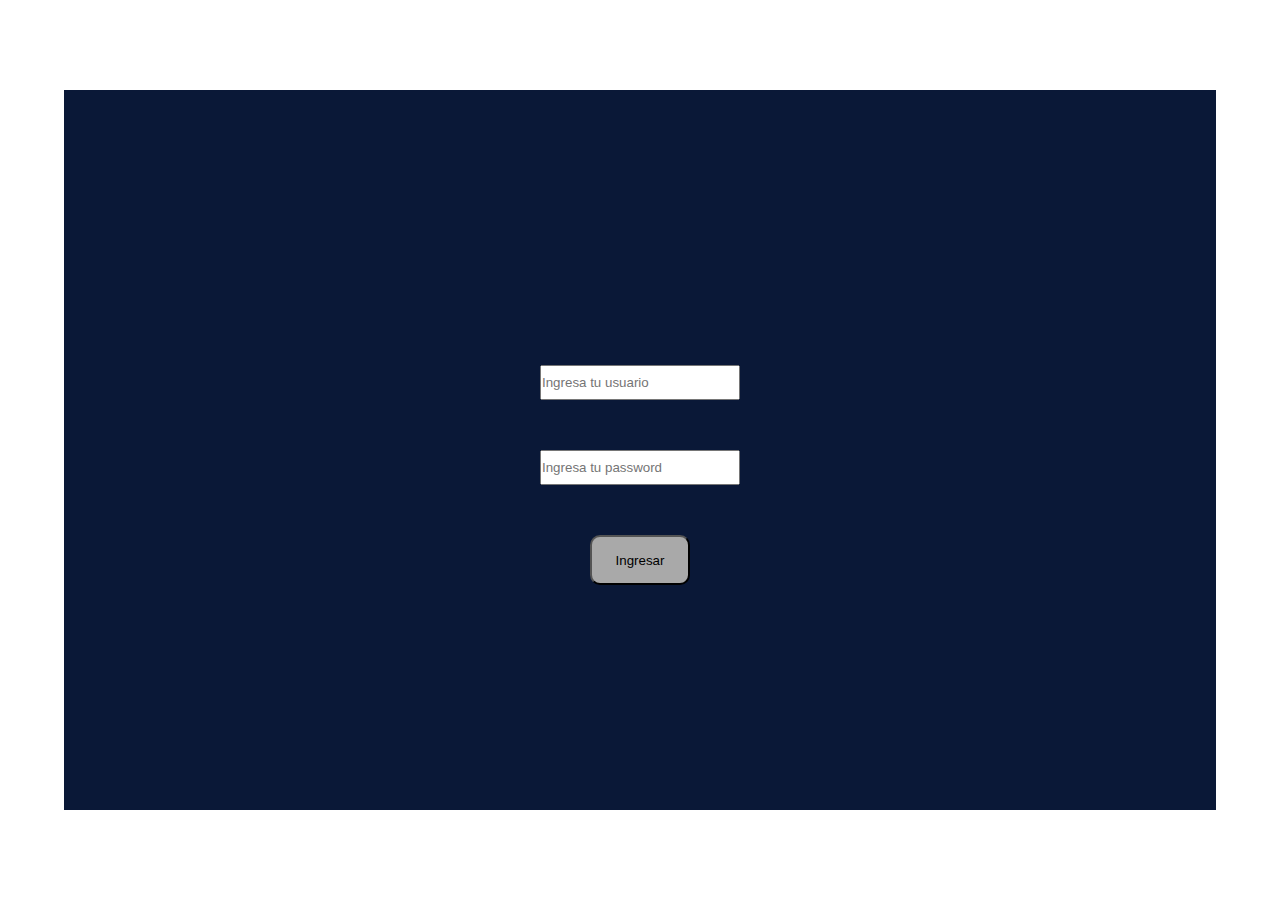
<file: index.html>
<!DOCTYPE html>
<html lang="en">
<head>
    <meta charset="UTF-8">
    <meta http-equiv="X-UA-Compatible" content="IE=edge">
    <meta name="viewport" content="width=device-width, initial-scale=1.0">
    <link rel="stylesheet" href="style.css">
    <title>Cajero Automático BBVA</title>

</head>
<body>
    <form id="formulario">
        <input id="usuario" type="text" placeholder="Ingresa tu usuario">
        <span id="errorUsuario" class="escondido">Usuario incorrecto</span>
        <input id="password" type="password" placeholder="Ingresa tu password">
        <span id="errorPassword" class="escondido">Usuario o password incorrectos</span>
        <button type="submit">Ingresar</button>
        <span id="errorDatos" class="escondido">Usuario o password incorrectos</span>
    </form>



    <script src="script.js"></script>
</body>
</html>
</file>
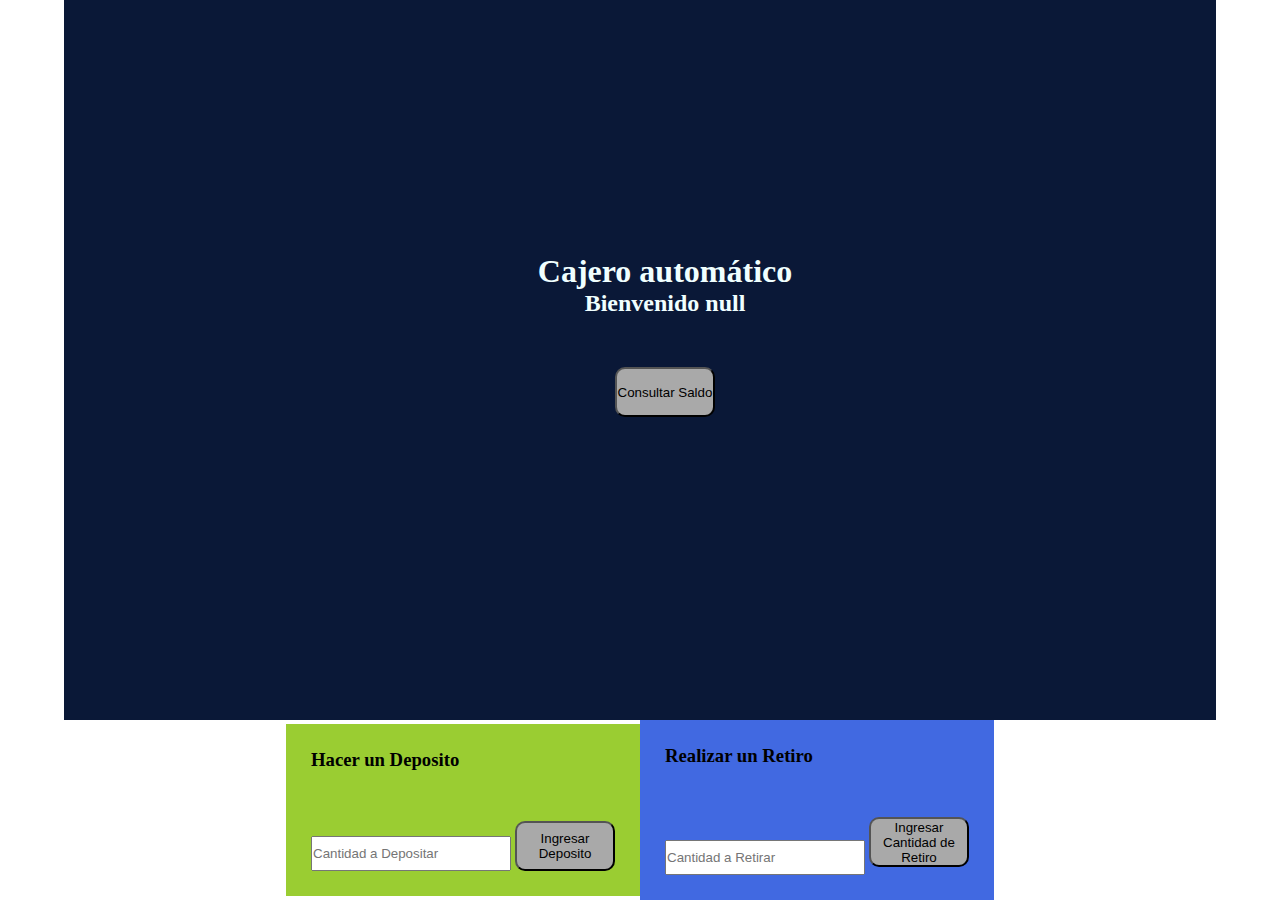
<file: cajero.html>
<!DOCTYPE html>
<html lang="en">
<head>
    <meta charset="UTF-8">
    <meta http-equiv="X-UA-Compatible" content="IE=edge">
    <meta name="viewport" content="width=device-width, initial-scale=1.0">
    <link rel="stylesheet" href="style.css">
    <title>Cajero Automático</title>
</head>
<body>
    <div class="heroCajero">
        <h1> Cajero automático</h1>
        <div class"bienvenido">
            <h2 id="bienvenido"></h2>    
        </div>
    
        <div class="consultarSaldo">
            <button type="submit" onclick="consultarSaldo()">Consultar Saldo</button>
            <h3 class="saldotext escondido" id ="despliegaSaldo"></h3>
        </div>
    </div>
    
    <div class="operaciones">    
        <div class="deposito">
            <h3>Hacer un Deposito</h3>
            <form id="formDeposito">
                <input id="depositoCant" type="number" placeholder="Cantidad a Depositar">
                <button type="submit">Ingresar Deposito</button>
                <h3 class="saldotext escondido" id="nuevoSaldo"></h3>
            </form>
        </div>
    
        <div class="retiro">
            <h3>Realizar un Retiro</h3>
            <form id="formRetiro">
                <input id="retiroCant" type="number" placeholder="Cantidad a Retirar">
                <button type="submit">Ingresar Cantidad de Retiro</button>
                <h3 class="saldotext escondido" id="nuevoSaldoRetiro"></h3>
            </form>
        </div>
    </div>
   

    


<!-- Al seleccionar consultar saldo, debe mostrar en pantalla el saldo actual de la cuenta
Al seleccionar ingresar monto, el usuario debe escribir el monto a ingresar. Al ingresar el monto, debe mostrarle al usuario el monto ingresado y el nuevo saldo total.
Al seleccionar retirar monto, el usuario debe escribir el monto a retirar. Al retirar el monto, debe mostrarle al usuario el monto retirado y el nuevo saldo total.

Como regla de negocio, una cuenta no debe de tener más de $990 y menos de $10. Es necesario hacer las validaciones pertinentes para que no se rompa esta regla de negocio.
About -->
<script src="cajero.js"></script>

</body>
</html>
</file>
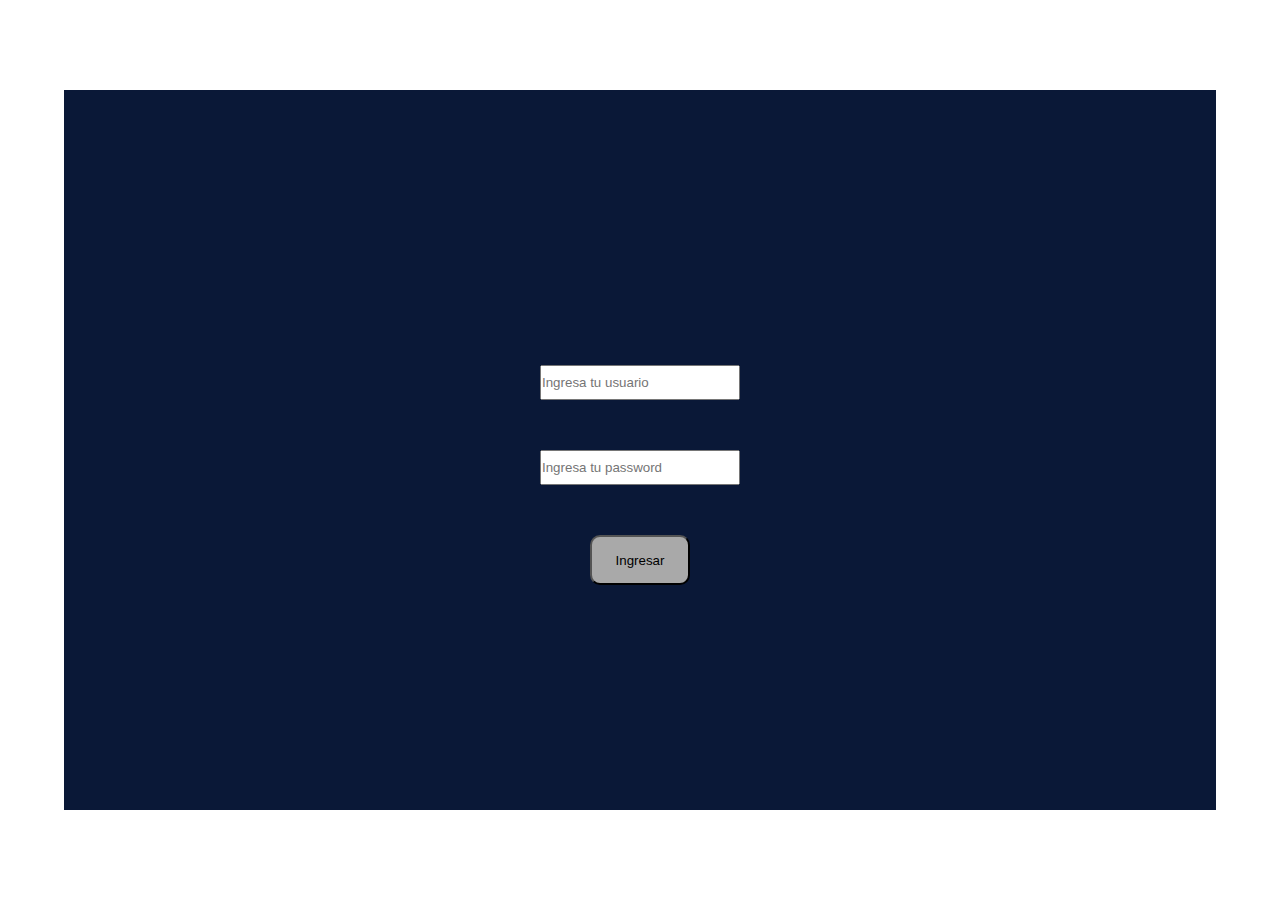
<file: mali.html>
<!DOCTYPE html>
<html lang="en">
<head>
    <meta charset="UTF-8">
    <meta http-equiv="X-UA-Compatible" content="IE=edge">
    <meta name="viewport" content="width=device-width, initial-scale=1.0">
    <link rel="stylesheet" href="style.css">
    <title>Mali</title>
</head>
<body>
    <form id="formulario">
        <input id="usuario" type="text" placeholder="Ingresa tu usuario">
        <span id="errorUsuario" class="escondido">Usuario incorrecto</span>
        <input id="password" type="password" placeholder="Ingresa tu password">
        <span id="errorPassword" class="escondido">Password incorrecto</span>
        <button type="submit">Ingresar</button>
        <span id="errorDatos" class="escondido">Ingresa tus datos</span>
    </form>

</body>
</html>
</file>
<file: style.css>
*{
    margin: 0;
    padding: 0;
    box-sizing: border-box;
}
body{
    display: flex;
    flex-direction: column;
    align-items: center;
    justify-content: center;
    height: 100vh;
}

#formulario{
    display: flex;
    flex-direction: column;
    background-image: url(https://www.bbva.com/wp-content/uploads/2019/06/Marqueex2-e1589209707940-1920x724.png);
    background-size: 80vh;
    background-repeat: no-repeat;
    background-color: rgb(10, 24, 55);
    align-items: center;
    justify-content: center;
    width: 90%;
    height: 80%;
}

.heroCajero{
    color: azure;
    display: flex;
    flex-direction: column;
    background-image: url(https://www.bbva.com/wp-content/uploads/2019/06/Marqueex2-e1589209707940-1920x724.png);
    background-size: 80vh;
    background-repeat: no-repeat;
    background-color: rgb(10, 24, 55);
    align-items: center;
    justify-content: center;
    width: 90%;
    height: 80%;
    padding: 25px 50px 75px 100px;
}


.operaciones {
    display: flex;
    flex-direction: row;
    align-items: center;
    justify-content: left;
}

input{
    margin-top: 50px;
    width: 200px;
    height: 35px;
}

button{
    margin-top: 50px;
    background-color: darkgray;
    border-radius: 10px;
    width: 100px;
    height: 50px;
}

.error{
    margin-top: 15px;
    color: red;
    font-size: 13px;
    font-family:'Lucida Sans', 'Lucida Sans Regular', 'Lucida Grande', 'Lucida Sans Unicode', Geneva, Verdana, sans-serif ;
}

.escondido{
    display: none;
}

.saldotext {
   background-color: teal;
   padding: 25px 25px 25px 25px;
}

.deposito {
    background-color: yellowgreen;
   padding: 25px 25px 25px 25px;
}

.retiro {
    background-color: royalblue;
   padding: 25px 25px 25px 25px;
}
</file>
